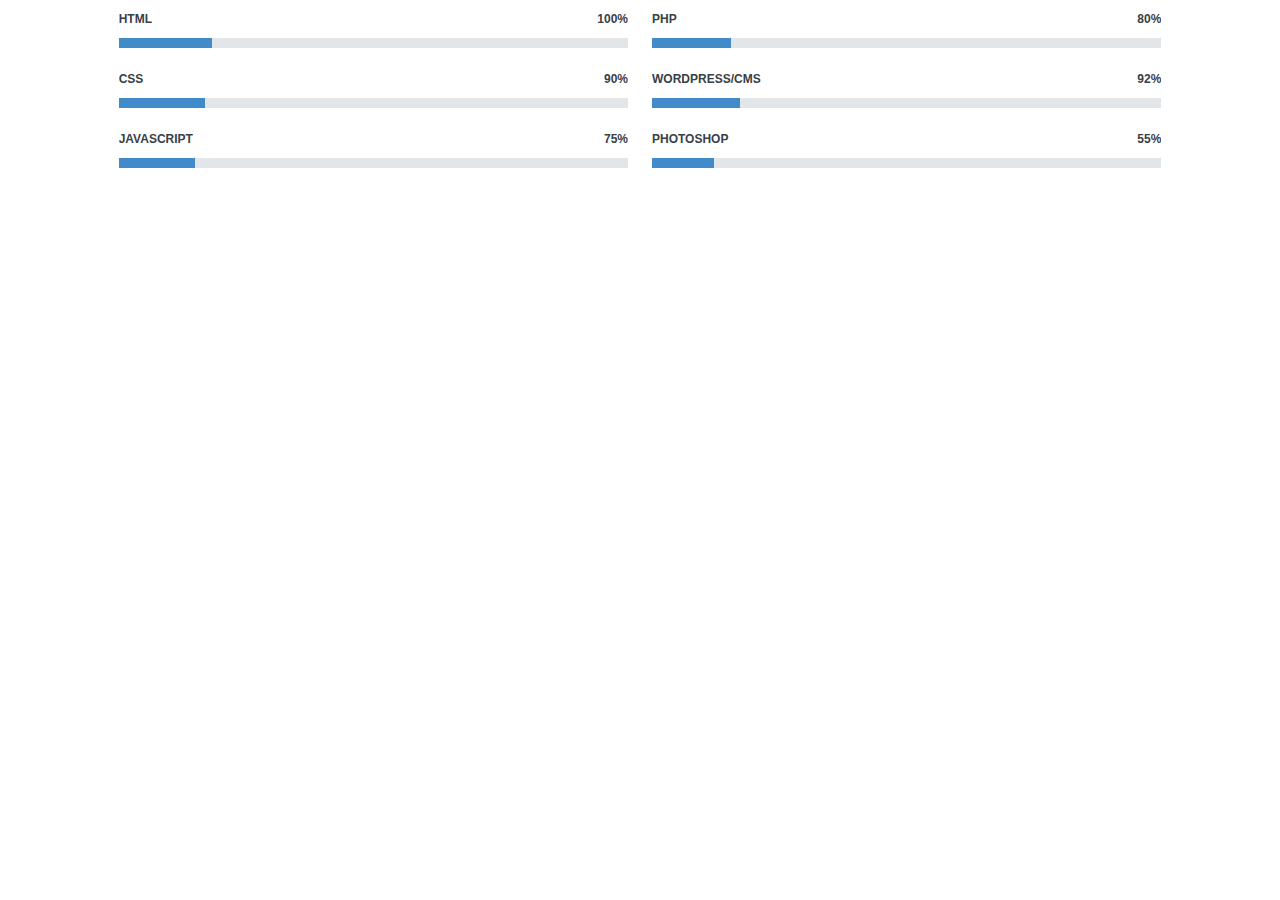
<file: nice/skill_bar.html>
<!DOCTYPE html>
<html lang="en">

<head>
  <meta charset="UTF-8">
  <meta name="viewport" content="width=device-width, initial-scale=1.0">
  <title>Document</title>
  <link href="https://cdn.jsdelivr.net/npm/bootstrap@5.3.2/dist/css/bootstrap.min.css" rel="stylesheet">
  <link rel="stylesheet" href="https://cdnjs.cloudflare.com/ajax/libs/font-awesome/6.4.2/css/all.min.css"
    integrity="sha512-z3gLpd7yknf1YoNbCzqRKc4qyor8gaKU1qmn+CShxbuBusANI9QpRohGBreCFkKxLhei6S9CQXFEbbKuqLg0DA=="
    crossorigin="anonymous" referrerpolicy="no-referrer" />
  <script src="https://cdn.jsdelivr.net/npm/bootstrap@5.3.2/dist/js/bootstrap.bundle.min.js"></script>

  <style>
    .skills {
      padding-top: 0;
    }

    .skills .progress {
      height: 60px;
      display: block;
      background: none;
      border-radius: 0;
    }

    .skills .progress .skill {
      padding: 10px 0;
      margin: 0;
      text-transform: uppercase;
      display: block;
      font-weight: 600;
      font-family: "Poppins", sans-serif;
      color: #394047;
    }

    .skills .progress .skill .val {
      float: right;
      font-style: normal;
    }

    .skills .progress-bar-wrap {
      background: #e3e6e9;
    }

    .skills .progress-bar {
      width: 1px;
      height: 10px;
      transition: 0.9s;
      background-color: #428bca;
    }
  </style>
</head>

<body>
  <section id="skills" class="skills">
    <div class="container-fluid">

      <div class="row justify-content-center skills-content">

        <div class="col-xl-5 col-lg-6">

          <div class="progress">
            <span class="skill">HTML <i class="val">100%</i></span>
            <div class="progress-bar-wrap">
              <div class="progress-bar" role="progressbar" aria-valuenow="100" aria-valuemin="0" aria-valuemax="100"
                id="bar100"></div>
            </div>
          </div>

          <div class="progress">
            <span class="skill">CSS <i class="val">90%</i></span>
            <div class="progress-bar-wrap">
              <div class="progress-bar" role="progressbar" aria-valuenow="90" aria-valuemin="0" aria-valuemax="100"
                id="bar90"></div>
            </div>
          </div>

          <div class="progress">
            <span class="skill">JavaScript <i class="val">75%</i></span>
            <div class="progress-bar-wrap">
              <div class="progress-bar" role="progressbar" aria-valuenow="75" aria-valuemin="0" aria-valuemax="100"
                id="bar75"></div>
            </div>
          </div>

        </div>

        <div class="col-xl-5 col-lg-6">

          <div class="progress">
            <span class="skill">PHP <i class="val">80%</i></span>
            <div class="progress-bar-wrap">
              <div class="progress-bar" role="progressbar" aria-valuenow="80" aria-valuemin="0" aria-valuemax="100"
                id="bar80"></div>
            </div>
          </div>

          <div class="progress">
            <span class="skill">WordPress/CMS <i class="val">92%</i></span>
            <div class="progress-bar-wrap">
              <div class="progress-bar" role="progressbar" aria-valuenow="92" aria-valuemin="0" aria-valuemax="100"
                id="bar92"></div>
            </div>
          </div>

          <div class="progress">
            <span class="skill">Photoshop <i class="val">55%</i></span>
            <div class="progress-bar-wrap">
              <div class="progress-bar" role="progressbar" aria-valuenow="55" aria-valuemin="0" aria-valuemax="100"
                id="bar55"></div>
            </div>
          </div>
        </div>
      </div>

    </div>
  </section>

  <!-- CDN -->
  <script src="https://cdn.jsdelivr.net/npm/bootstrap@5.0.2/dist/js/bootstrap.bundle.min.js"
    integrity="sha384-MrcW6ZMFYlzcLA8Nl+NtUVF0sA7MsXsP1UyJoMp4YLEuNSfAP+JcXn/tWtIaxVXM"
    crossorigin="anonymous"></script>
  <script src="https://cdnjs.cloudflare.com/ajax/libs/gsap/3.10.4/gsap.min.js"></script>
  <!-- CDN-END -->


  <script>
    // ".progress-bar"為上面BAR的SELECTOR
    gsap.from("#bar100", { width: "0%" });
    gsap.to("#bar100", { width: "100%", duration: 10 });

    gsap.from("#bar90", { width: "0%" });
    gsap.to("#bar90", { width: "90%", duration: 10 });

    gsap.from("#bar75", { width: "0%" });
    gsap.to("#bar75", { width: "75%", duration: 10 });

    gsap.from("#bar80", { width: "0%" });
    gsap.to("#bar80", { width: "80%", duration: 10 });

    gsap.from("#bar92", { width: "0%" });
    gsap.to("#bar92", { width: "92%", duration: 10 });

    gsap.from("#bar55", { width: "0%" });
    gsap.to("#bar55", { width: "55%", duration: 10 });

  </script>
</body>

</html>
</file>
